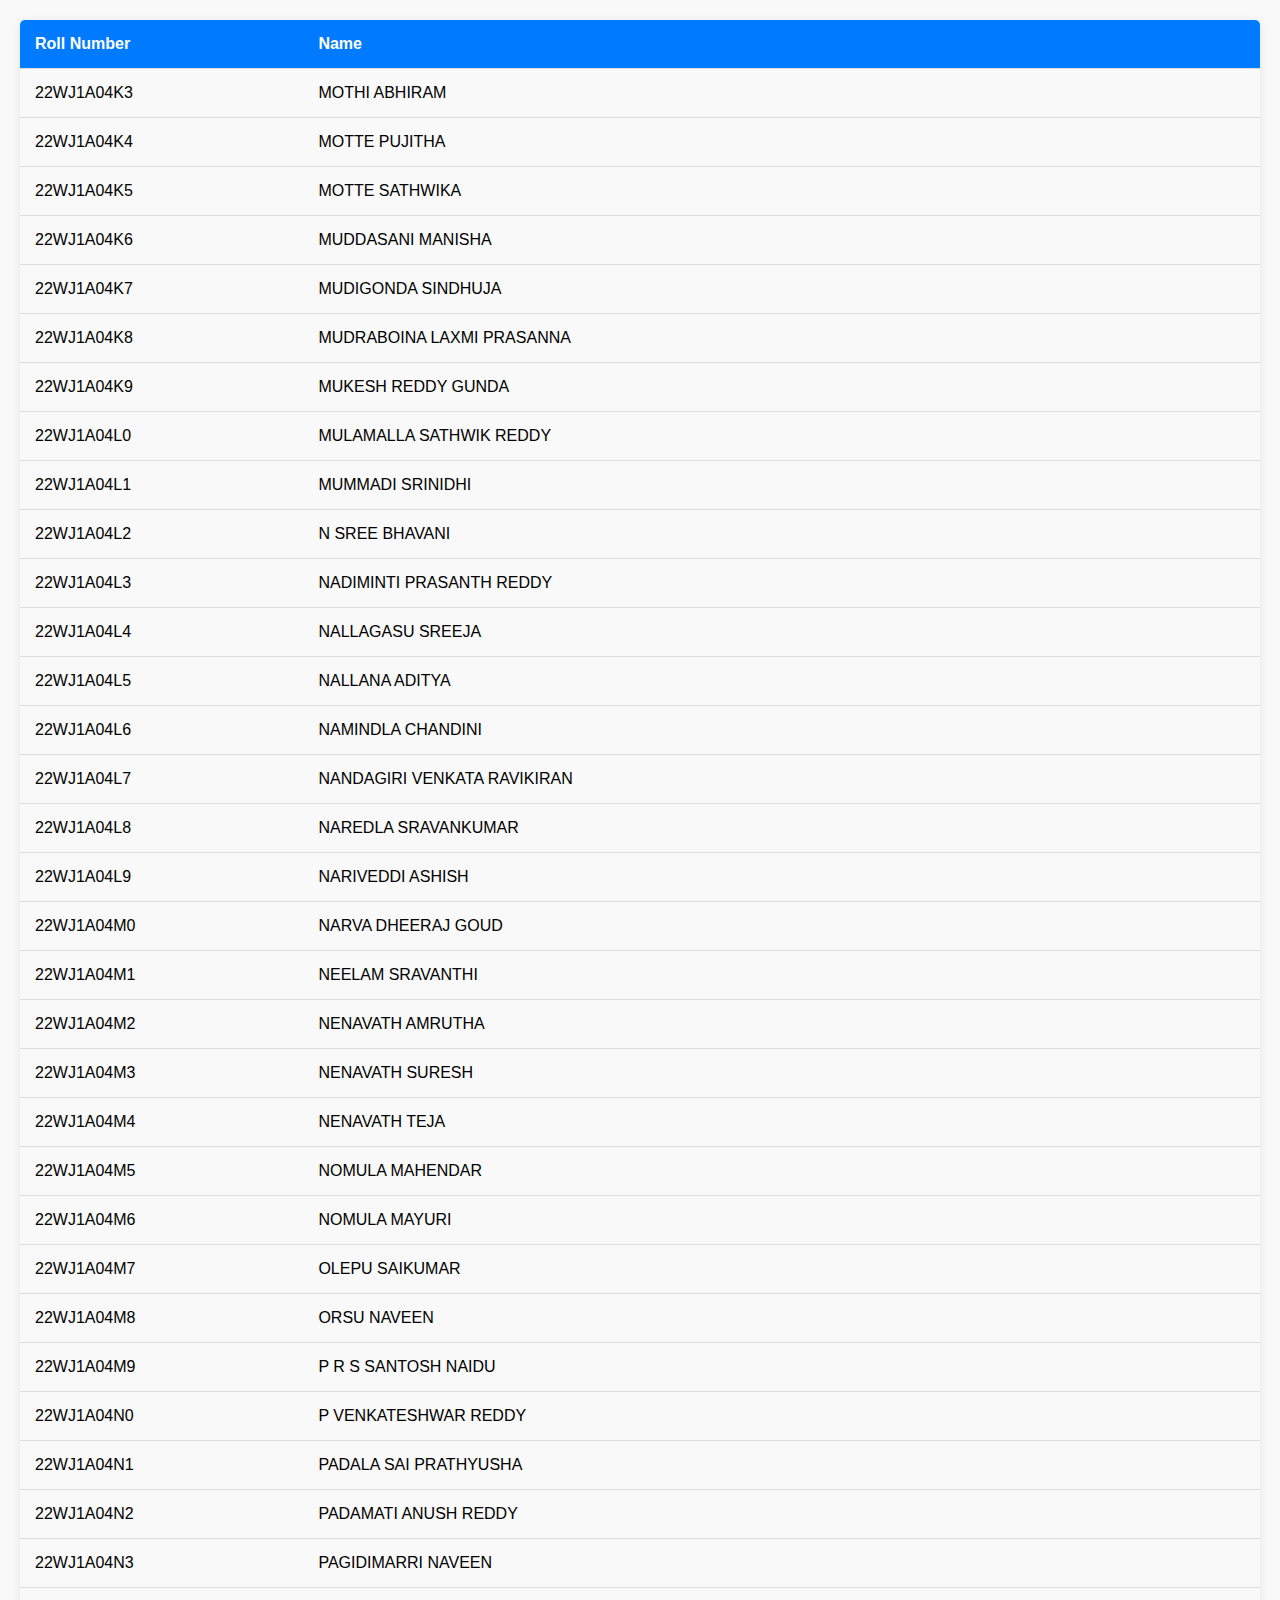
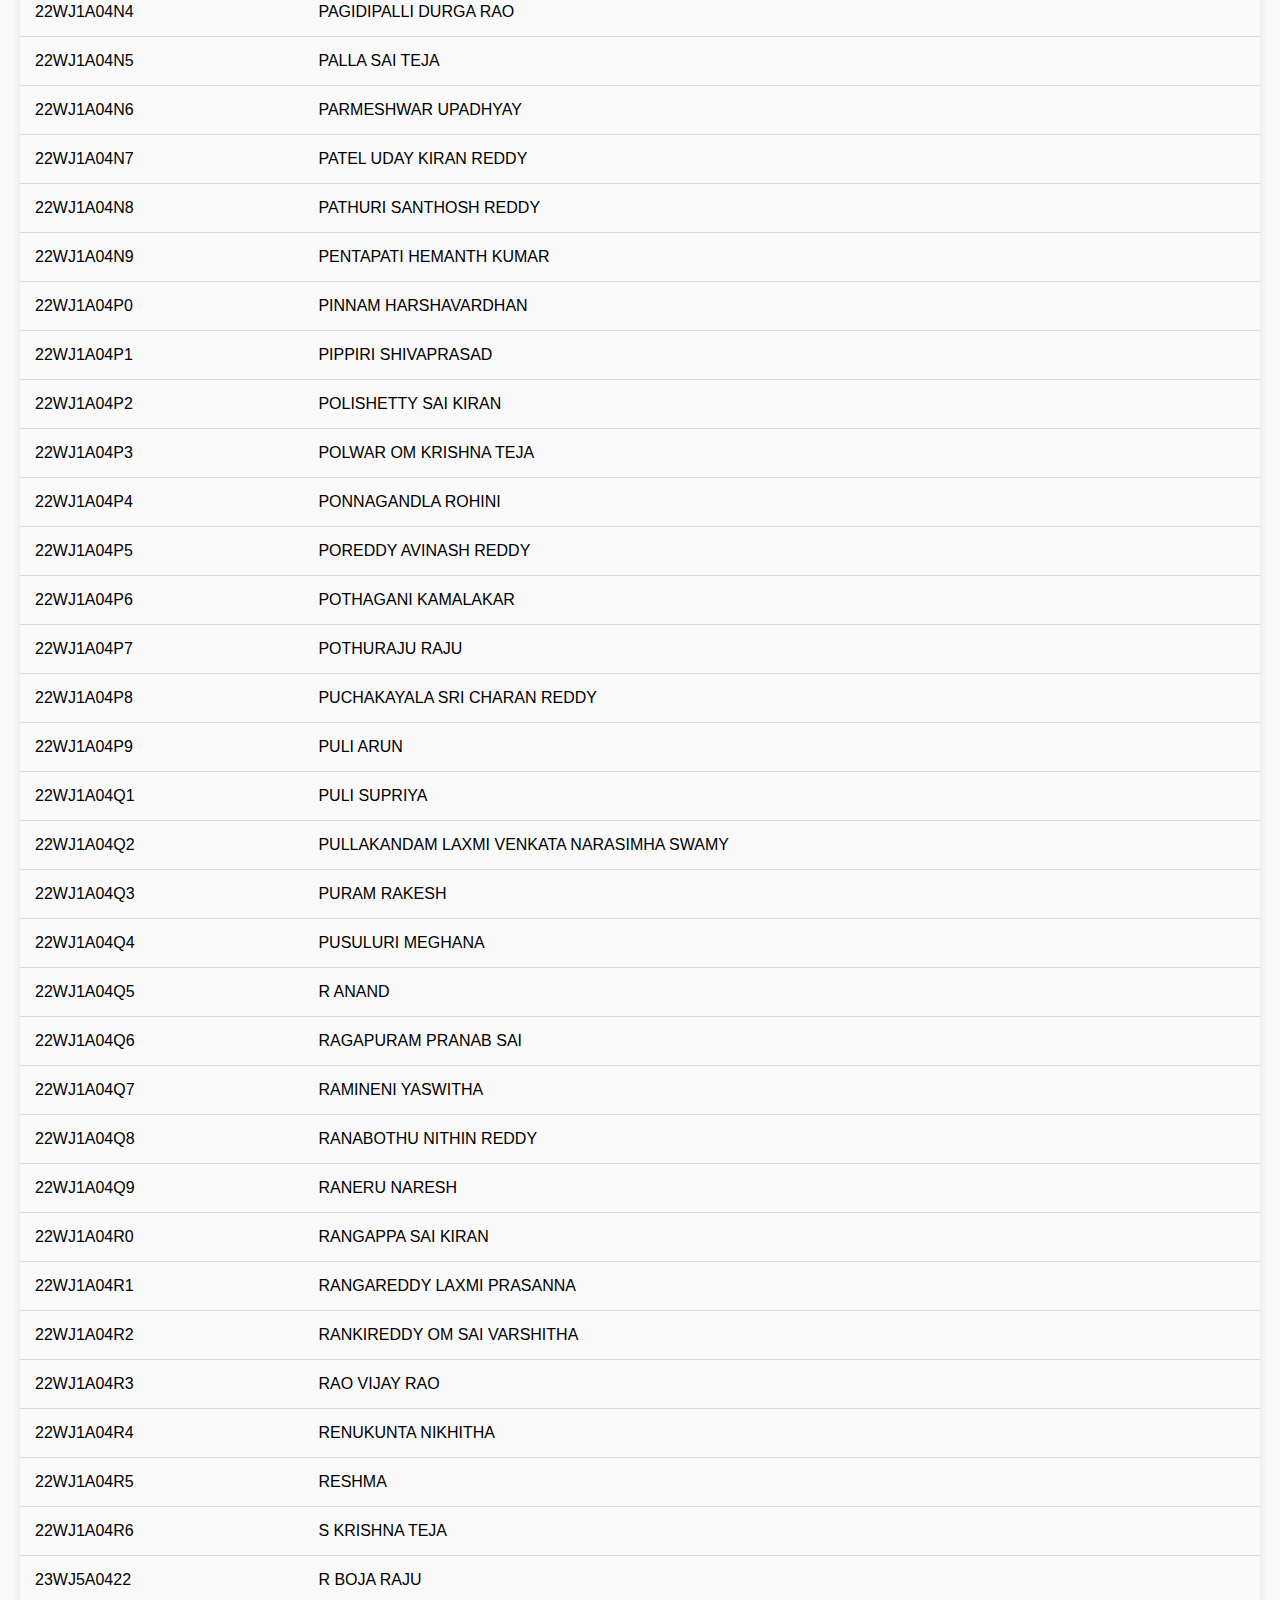
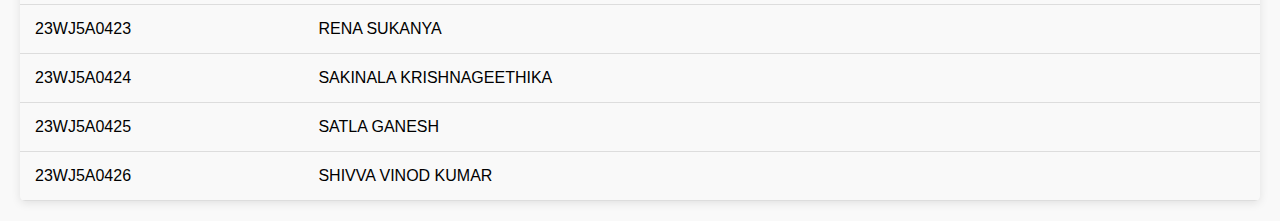
<file: students.html>
<!DOCTYPE html>
<html>
<head>
  <title>Student Roll Numbers and Names</title>
  
    <link rel="icon" href="https://www.flaticon.com/free-icon/search_1373056?term=favicon&page=1&position=5&origin=tag&related_id=1373056" type="image/x-icon">
    <link rel="shortcut icon" href="https://www.flaticon.com/free-icon/search_1373056?term=favicon&page=1&position=5&origin=tag&related_id=1373056" type="image/x-icon">
    

  <style>
    /* Table Styles */
    /* General Styles */
body {
  margin: 0;
  padding: 20px;
  font-family: Arial, sans-serif;
  background-color: #f9f9f9;
}

/* Table Styles */
table {
  width: 100%;
  border-collapse: collapse;
  box-shadow: 0 2px 10px rgba(0, 0, 0, 0.1);
  border-radius: 5px;
  overflow: hidden; /* Ensures rounded corners */
}

th, td {
  padding: 15px;
  text-align: left;
  border-bottom: 1px solid #ddd;
}

th {
  background-color: #007BFF; /* Primary color */
  color: white;
  font-weight: bold;
}

tr:hover {
  background-color: #f1f1f1; /* Light gray on hover */
}

/* Responsive Styles */
@media (max-width: 767px) {
  table {
    font-size: 14px;
  }

  th, td {
    padding: 12px;
  }
}

@media (max-width: 480px) {
  table {
    font-size: 12px;
  }

  th, td {
    padding: 10px;
  }
}
  </style>
</head>
<body>
  <table>
    <tr>
      <th>Roll Number</th>
      <th>Name</th>
    </tr>
    <tr>
        <td>22WJ1A04K3</td>
        <td>MOTHI ABHIRAM</td>
      </tr>
      <tr>
        <td>22WJ1A04K4</td>
        <td>MOTTE PUJITHA</td>
      </tr>
      <tr>
        <td>22WJ1A04K5</td>
        <td>MOTTE SATHWIKA</td>
      </tr>
      <tr>
        <td>22WJ1A04K6</td>
        <td>MUDDASANI MANISHA</td>
      </tr>
      <tr>
        <td>22WJ1A04K7</td>
        <td>MUDIGONDA SINDHUJA</td>
      </tr>
      <tr>
        <td>22WJ1A04K8</td>
        <td>MUDRABOINA LAXMI PRASANNA</td>
      </tr>
      <tr>
        <td>22WJ1A04K9</td>
        <td>MUKESH REDDY GUNDA</td>
      </tr>
      <tr>
        <td>22WJ1A04L0</td>
        <td>MULAMALLA SATHWIK REDDY</td>
      </tr>
      <tr>
        <td>22WJ1A04L1</td>
        <td>MUMMADI SRINIDHI</td>
      </tr>
      <tr>
        <td>22WJ1A04L2</td>
        <td>N SREE BHAVANI</td>
      </tr>
      <tr>
        <td>22WJ1A04L3</td>
        <td>NADIMINTI PRASANTH REDDY</td>
      </tr>
      <tr>
        <td>22WJ1A04L4</td>
        <td>NALLAGASU SREEJA</td>
      </tr>
      <tr>
        <td>22WJ1A04L5</td>
        <td>NALLANA ADITYA</td>
      </tr>
      <tr>
        <td>22WJ1A04L6</td>
        <td>NAMINDLA CHANDINI</td>
      </tr>
      <tr>
        <td>22WJ1A04L7</td>
        <td>NANDAGIRI VENKATA RAVIKIRAN</td>
      </tr>
      <tr>
        <td>22WJ1A04L8</td>
        <td>NAREDLA SRAVANKUMAR</td>
      </tr>
      <tr>
        <td>22WJ1A04L9</td>
        <td>NARIVEDDI ASHISH</td>
      </tr>
      <tr>
        <td>22WJ1A04M0</td>
        <td>NARVA DHEERAJ GOUD</td>
      </tr>
      <tr>
        <td>22WJ1A04M1</td>
        <td>NEELAM SRAVANTHI</td>
      </tr>
      <tr>
        <td>22WJ1A04M2</td>
        <td>NENAVATH AMRUTHA</td>
      </tr>
      <tr>
        <td>22WJ1A04M3</td>
        <td>NENAVATH SURESH</td>
      </tr>
      <tr>
        <td>22WJ1A04M4</td>
        <td>NENAVATH TEJA</td>
      </tr>
      <tr>
        <td>22WJ1A04M5</td>
        <td>NOMULA MAHENDAR</td>
      </tr>
      <tr>
        <td>22WJ1A04M6</td>
        <td>NOMULA MAYURI</td>
      </tr>
      <tr>
        <td>22WJ1A04M7</td>
        <td>OLEPU SAIKUMAR</td>
      </tr>
      <tr>
        <td>22WJ1A04M8</td>
        <td>ORSU NAVEEN</td>
      </tr>
      <tr>
        <td>22WJ1A04M9</td>
        <td>P R S SANTOSH NAIDU</td>
      </tr>
      <tr>
        <td>22WJ1A04N0</td>
        <td>P VENKATESHWAR REDDY</td>
      </tr>
      <tr>
        <td>22WJ1A04N1</td>
        <td>PADALA SAI PRATHYUSHA</td>
      </tr>
      <tr>
        <td>22WJ1A04N2</td>
        <td>PADAMATI ANUSH REDDY</td>
      </tr>
      <tr>
        <td>22WJ1A04N3</td>
        <td>PAGIDIMARRI NAVEEN</td>
      </tr>
      <tr>
        <td>22WJ1A04N4</td>
        <td>PAGIDIPALLI DURGA RAO</td>
      </tr>
      <tr>
        <td>22WJ1A04N5</td>
        <td>PALLA SAI TEJA</td>
      </tr>
      <tr>
        <td>22WJ1A04N6</td>
        <td>PARMESHWAR UPADHYAY</td>
      </tr>
      <tr>
        <td>22WJ1A04N7</td>
        <td>PATEL UDAY KIRAN REDDY</td>
      </tr>
      <tr>
        <td>22WJ1A04N8</td>
        <td>PATHURI SANTHOSH REDDY</td>
      </tr>
      <tr>
        <td>22WJ1A04N9</td>
        <td>PENTAPATI HEMANTH KUMAR</td>
      </tr>
      <tr>
        <td>22WJ1A04P0</td>
        <td>PINNAM HARSHAVARDHAN</td>
      </tr>
      <tr>
        <td>22WJ1A04P1</td>
        <td>PIPPIRI SHIVAPRASAD</td>
      </tr>
      <tr>
        <td>22WJ1A04P2</td>
        <td>POLISHETTY SAI KIRAN</td>
      </tr>
      <tr>
        <td>22WJ1A04P3</td>
        <td>POLWAR OM KRISHNA TEJA</td>
      </tr>
      <tr>
        <td>22WJ1A04P4</td>
        <td>PONNAGANDLA ROHINI</td>
      </tr>
      <tr>
        <td>22WJ1A04P5</td>
        <td>POREDDY AVINASH REDDY</td>
      </tr>
      <tr>
        <td>22WJ1A04P6</td>
        <td>POTHAGANI KAMALAKAR</td>
      </tr>
      <tr>
        <td>22WJ1A04P7</td>
        <td>POTHURAJU RAJU</td>
      </tr>
      <tr>
        <td>22WJ1A04P8</td>
        <td>PUCHAKAYALA SRI CHARAN REDDY</td>
      </tr>
      <tr>
        <td>22WJ1A04P9</td>
        <td>PULI ARUN</td>
      </tr>
      <tr>
        <td>22WJ1A04Q1</td>
        <td>PULI SUPRIYA</td>
      </tr>
      <tr>
        <td>22WJ1A04Q2</td>
        <td>PULLAKANDAM LAXMI VENKATA NARASIMHA SWAMY</td>
      </tr>
      <tr>
        <td>22WJ1A04Q3</td>
        <td>PURAM RAKESH</td>
      </tr>
      <tr>
        <td>22WJ1A04Q4</td>
        <td>PUSULURI MEGHANA</td>
      </tr>
      <tr>
        <td>22WJ1A04Q5</td>
        <td>R ANAND</td>
      </tr>
      <tr>
        <td>22WJ1A04Q6</td>
        <td>RAGAPURAM PRANAB SAI</td>
      </tr>
      <tr>
        <td>22WJ1A04Q7</td>
        <td>RAMINENI YASWITHA</td>
      </tr>
      <tr>
        <td>22WJ1A04Q8</td>
        <td>RANABOTHU NITHIN REDDY</td>
      </tr>
      <tr>
        <td>22WJ1A04Q9</td>
        <td>RANERU NARESH</td>
      </tr>
      <tr>
        <td>22WJ1A04R0</td>
        <td>RANGAPPA SAI KIRAN</td>
      </tr>
      <tr>
        <td>22WJ1A04R1</td>
        <td>RANGAREDDY LAXMI PRASANNA</td>
      </tr>
      <tr>
        <td>22WJ1A04R2</td>
        <td>RANKIREDDY OM SAI VARSHITHA</td>
      </tr>
      <tr>
        <td>22WJ1A04R3</td>
        <td>RAO VIJAY RAO</td>
      </tr>
      <tr>
        <td>22WJ1A04R4</td>
        <td>RENUKUNTA NIKHITHA</td>
      </tr>
      <tr>
        <td>22WJ1A04R5</td>
        <td>RESHMA</td>
      </tr>
      <tr>
        <td>22WJ1A04R6</td>
        <td>S KRISHNA TEJA</td>
      </tr>
      <tr>
        <td>23WJ5A0422</td>
        <td>R BOJA RAJU</td>
      </tr>
      <tr>
        <td>23WJ5A0423</td>
        <td>RENA SUKANYA</td>
      </tr>
      <tr>
        <td>23WJ5A0424</td>
        <td>SAKINALA KRISHNAGEETHIKA</td>
      </tr>
      <tr>
        <td>23WJ5A0425</td>
        <td>SATLA GANESH</td>
      </tr>
      <tr>
        <td>23WJ5A0426</td>
        <td>SHIVVA VINOD KUMAR</td>
      </tr>
  </table>
  <script>
    function openStudentsPage() {
  window.open('students.html', '_blank');
}

// Add this to your existing DOMContentLoaded event listener
document.addEventListener('DOMContentLoaded', function() {
  // ... your existing code ...

  // Add event listener for the Students button
  document.getElementById('studentsBtn').addEventListener('click', openStudentsPage);
});
  </script>
</body>
</html>
</file>
